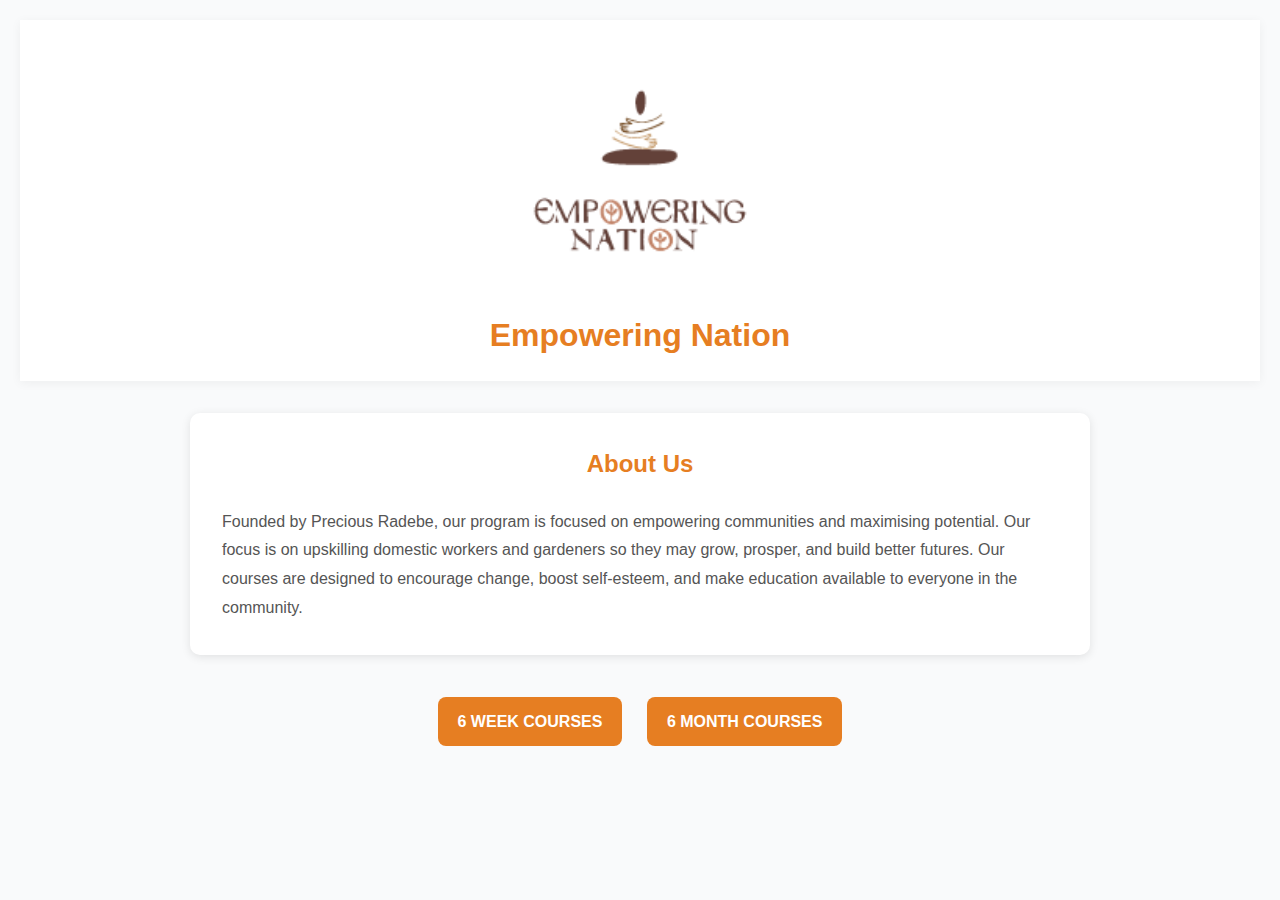
<file: Empowering-Nation-App-main/EmpoweringNation/website/index.html>
<!DOCTYPE html>
<html lang="en">

<head>
    <meta charset="UTF-8">
    <meta name="viewport" content="width=device-width, initial-scale=1.0">
    <title>Empowering Nation</title>
    <link rel="stylesheet" href="styles.css">
</head>

<body>
    <header>
        <img src="images/logo.png" alt="Logo" class="logo">
        <h1>Empowering Nation</h1>
    </header>

    <section class="about">
        <h2>About Us</h2>
        <p>Founded by Precious Radebe, our program is focused on empowering communities and maximising potential. 
            Our focus is on upskilling domestic workers and gardeners so they may grow, prosper, and build better futures. 
            Our courses are designed to encourage change, boost self-esteem, and make education available to everyone in the community.
            </p>
    </section>

    <section class="buttons">
        <a href="sixWeek.html" class="btn">6 WEEK COURSES</a>
        <a href="sixMonth.html" class="btn">6 MONTH COURSES</a>
    </section>
</body>

</html>
</file>
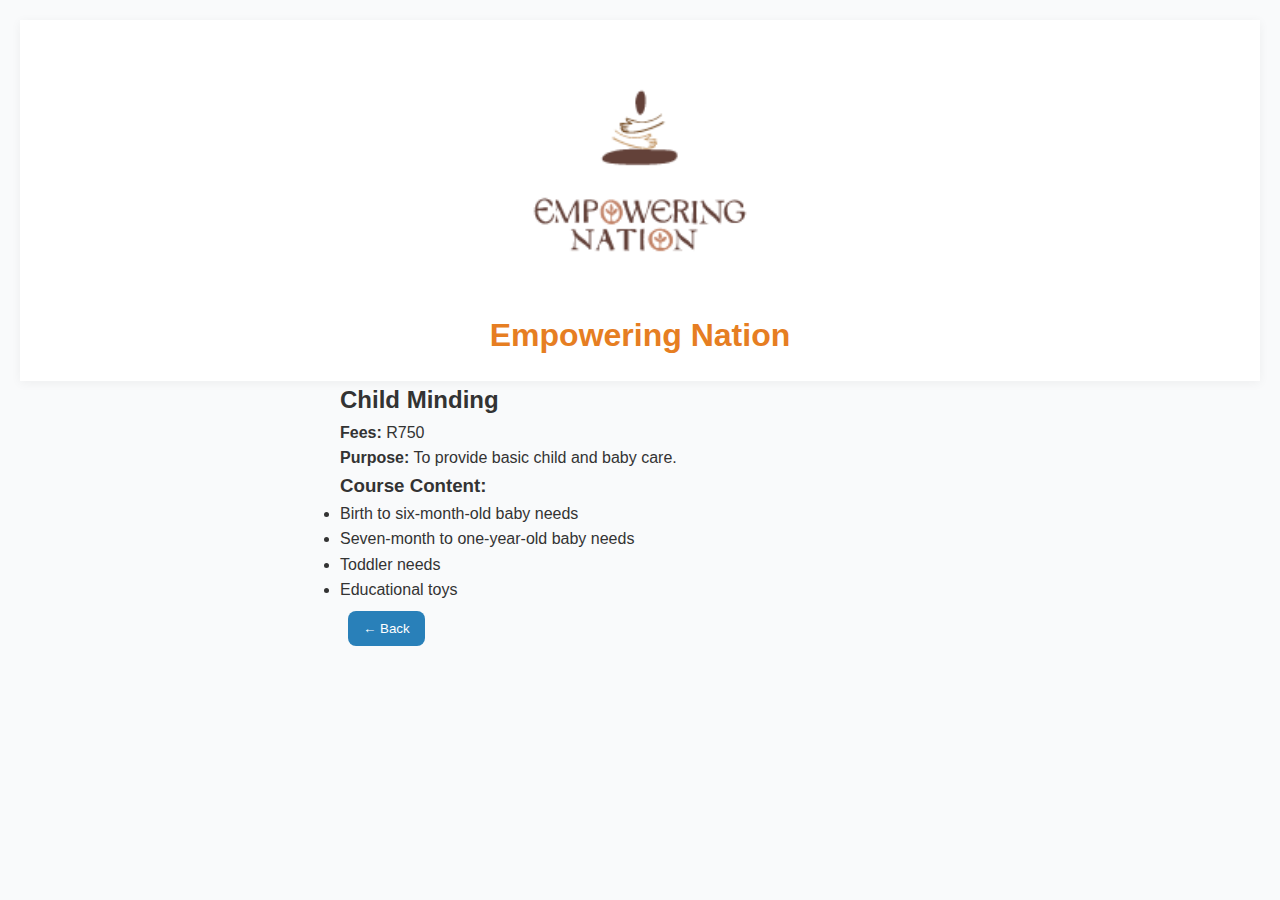
<file: Empowering-Nation-App-main/EmpoweringNation/website/child-minding.html>
<!DOCTYPE html>
<html lang="en">
<head>
  <meta charset="UTF-8">
  <meta name="viewport" content="width=device-width, initial-scale=1.0">
  <title>Child Minding | Empowering Nation</title>
  <link rel="stylesheet" href="styles.css">
</head>
<body>
  <header>
    <img src="images/logo.png" alt="Empowering Nation Logo" class="logo">
    <h1>Empowering Nation</h1>
  </header>

  <main>
    <section class="course-page">
      <h2>Child Minding</h2>
      <p><strong>Fees:</strong> R750</p>
      <p><strong>Purpose:</strong> To provide basic child and baby care.</p>

      <h3>Course Content:</h3>
      <ul>
        <li>Birth to six-month-old baby needs</li>
        <li>Seven-month to one-year-old baby needs</li>
        <li>Toddler needs</li>
        <li>Educational toys</li>
      </ul>

      <button onclick="history.back()">← Back</button>
    </section>
  </main>
</body>
</html>
</file>
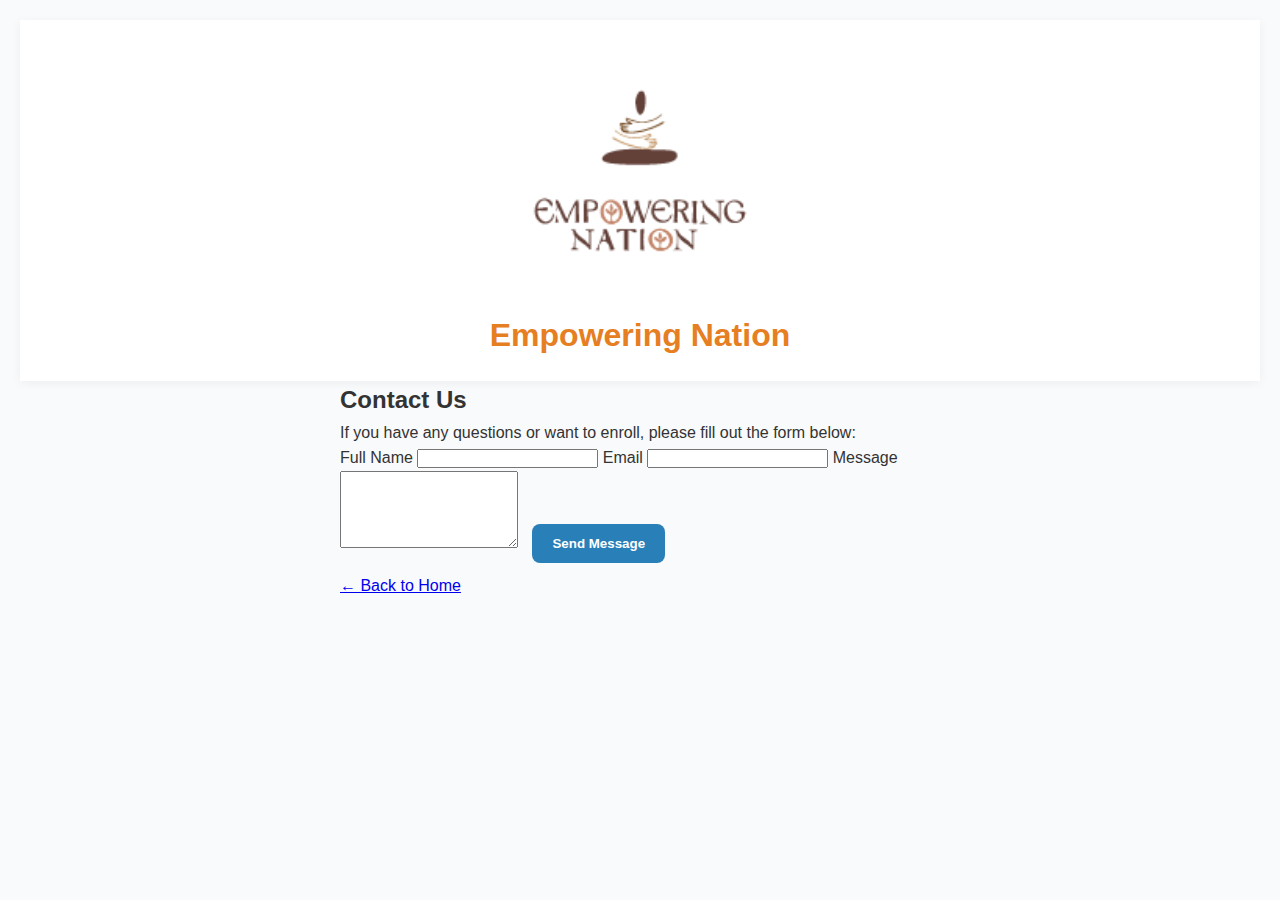
<file: Empowering-Nation-App-main/EmpoweringNation/website/contact.html>
<!DOCTYPE html>
<html lang="en">
<head>
  <meta charset="UTF-8">
  <meta name="viewport" content="width=device-width, initial-scale=1.0">
  <title>Contact Us - Empowering Nation</title>
  <link rel="stylesheet" href="styles.css">
</head>
<body>
  <header>
    <img src="images/logo.png" alt="Empowering Nation Logo" class="logo">
    <h1>Empowering Nation</h1>
  </header>

  <section class="course-page">
    <h2>Contact Us</h2>
    <p>If you have any questions or want to enroll, please fill out the form below:</p>

    <form id="contactForm">
      <label for="name">Full Name</label>
      <input type="text" id="name" required>

      <label for="email">Email</label>
      <input type="email" id="email" required>

      <label for="message">Message</label>
      <textarea id="message" rows="5" required></textarea>

      <button type="submit" class="btn">Send Message</button>
    </form>

    <a href="index.html" class="back-btn">← Back to Home</a>
  </section>

  <script>
    document.getElementById('contactForm').addEventListener('submit', function(e){
      e.preventDefault();
      alert('Thank you! Your message has been sent.');
      this.reset();
    });
  </script>
</body>
</html>
</file>
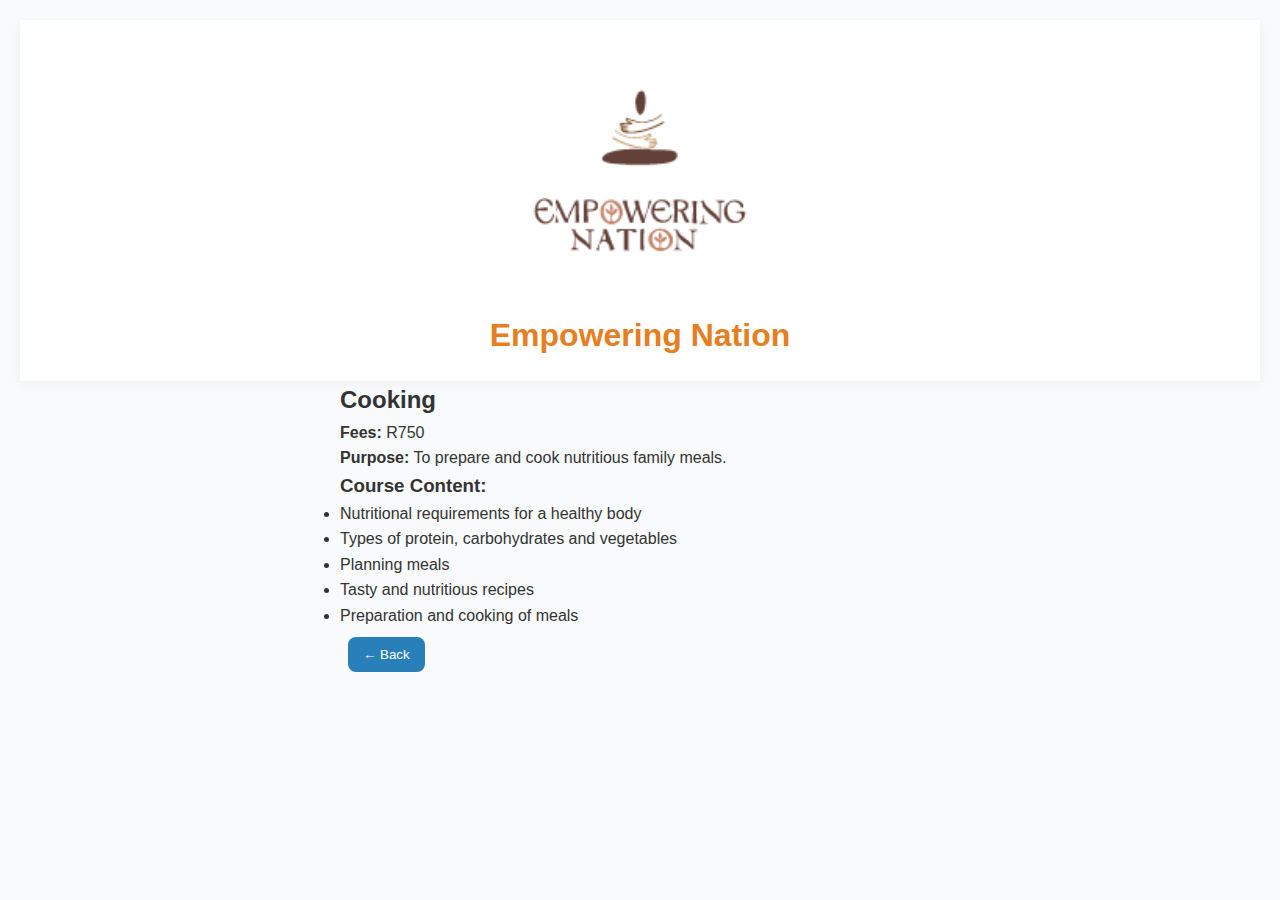
<file: Empowering-Nation-App-main/EmpoweringNation/website/cooking.html>
<!DOCTYPE html>
<html lang="en">
<head>
  <meta charset="UTF-8">
  <meta name="viewport" content="width=device-width, initial-scale=1.0">
  <title>Cooking | Empowering Nation</title>
  <link rel="stylesheet" href="styles.css">
</head>
<body>
  <header>
    <img src="images/logo.png" alt="Empowering Nation Logo" class="logo">
    <h1>Empowering Nation</h1>
  </header>

  <main>
    <section class="course-page">
      <h2>Cooking</h2>
      <p><strong>Fees:</strong> R750</p>
      <p><strong>Purpose:</strong> To prepare and cook nutritious family meals.</p>

      <h3>Course Content:</h3>
      <ul>
        <li>Nutritional requirements for a healthy body</li>
        <li>Types of protein, carbohydrates and vegetables</li>
        <li>Planning meals</li>
        <li>Tasty and nutritious recipes</li>
        <li>Preparation and cooking of meals</li>
      </ul>

      <button onclick="history.back()">← Back</button>
    </section>
  </main>
</body>
</html>
</file>
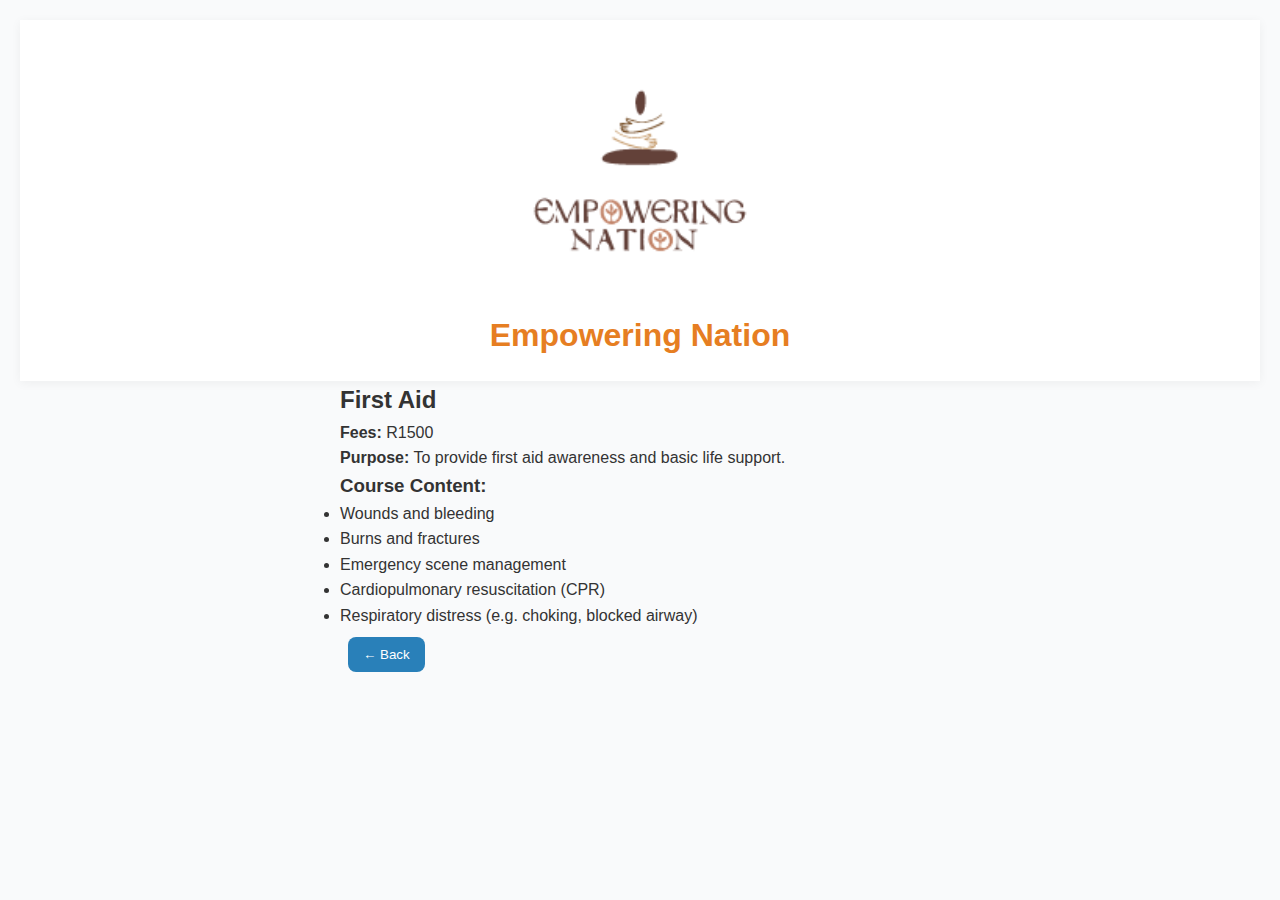
<file: Empowering-Nation-App-main/EmpoweringNation/website/firstaid.html>
<!DOCTYPE html>
<html lang="en">
<head>
  <meta charset="UTF-8">
  <meta name="viewport" content="width=device-width, initial-scale=1.0">
  <title>First Aid | Empowering Nation</title>
  <link rel="stylesheet" href="styles.css">
</head>
<body>
  <header>
    <img src="images/logo.png" alt="Empowering Nation Logo" class="logo">
    <h1>Empowering Nation</h1>
  </header>

  <main>
    <section class="course-page">
      <h2>First Aid</h2>
      <p><strong>Fees:</strong> R1500</p>
      <p><strong>Purpose:</strong> To provide first aid awareness and basic life support.</p>
      
      <h3>Course Content:</h3>
      <ul>
        <li>Wounds and bleeding</li>
        <li>Burns and fractures</li>
        <li>Emergency scene management</li>
        <li>Cardiopulmonary resuscitation (CPR)</li>
        <li>Respiratory distress (e.g. choking, blocked airway)</li>
      </ul>

      <button onclick="history.back()">← Back</button>
    </section>
  </main>
</body>
</html>
</file>
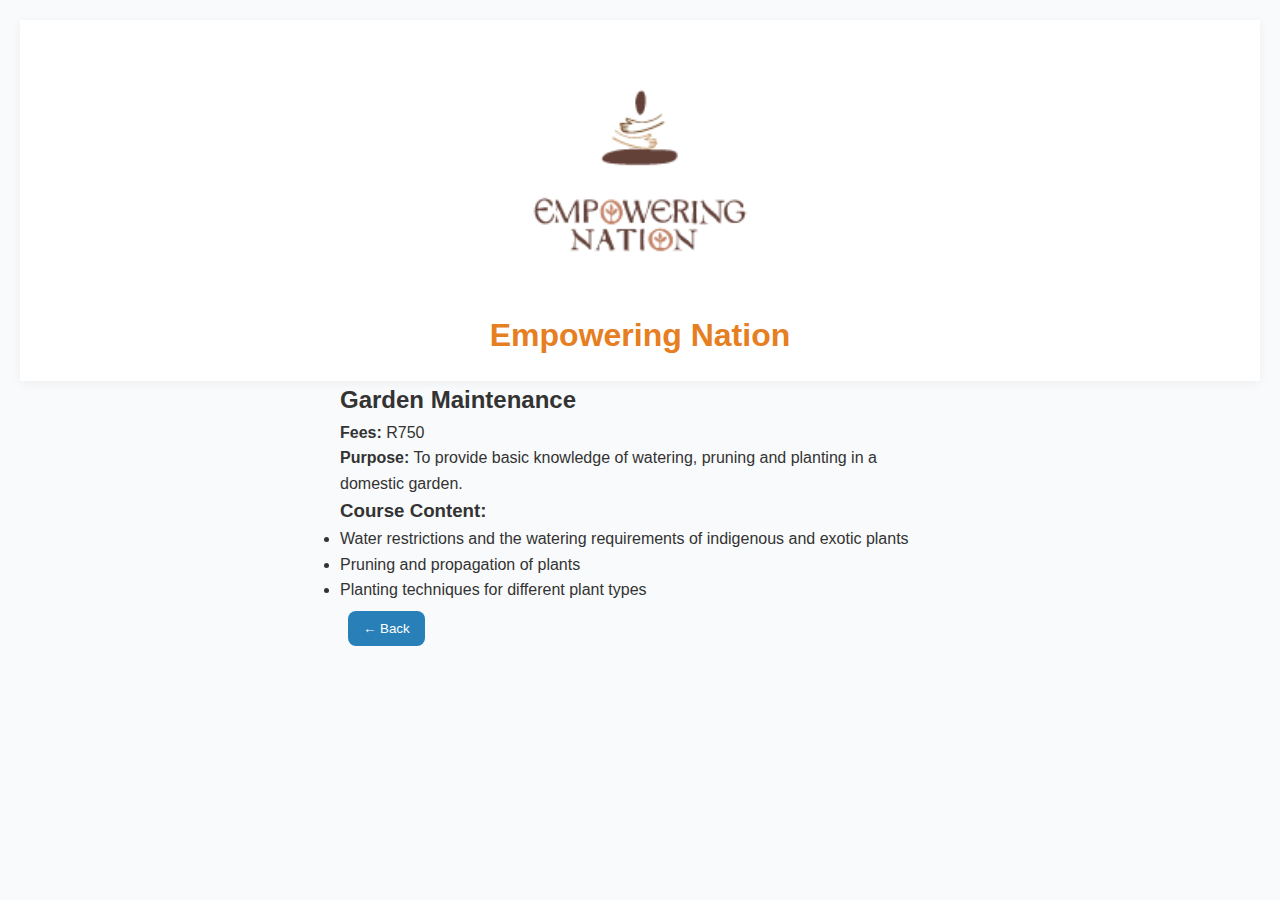
<file: Empowering-Nation-App-main/EmpoweringNation/website/gardenmaintenace.html>
<!DOCTYPE html>
<html lang="en">
<head>
  <meta charset="UTF-8">
  <meta name="viewport" content="width=device-width, initial-scale=1.0">
  <title>Garden Maintenance | Empowering Nation</title>
  <link rel="stylesheet" href="styles.css">
</head>
<body>
  <header>
    <img src="images/logo.png" alt="Empowering Nation Logo" class="logo">
    <h1>Empowering Nation</h1>
  </header>

  <main>
    <section class="course-page">
      <h2>Garden Maintenance</h2>
      <p><strong>Fees:</strong> R750</p>
      <p><strong>Purpose:</strong> To provide basic knowledge of watering, pruning and planting in a domestic garden.</p>

      <h3>Course Content:</h3>
      <ul>
        <li>Water restrictions and the watering requirements of indigenous and exotic plants</li>
        <li>Pruning and propagation of plants</li>
        <li>Planting techniques for different plant types</li>
      </ul>

      <button onclick="history.back()">← Back</button>
    </section>
  </main>
</body>
</html>
</file>
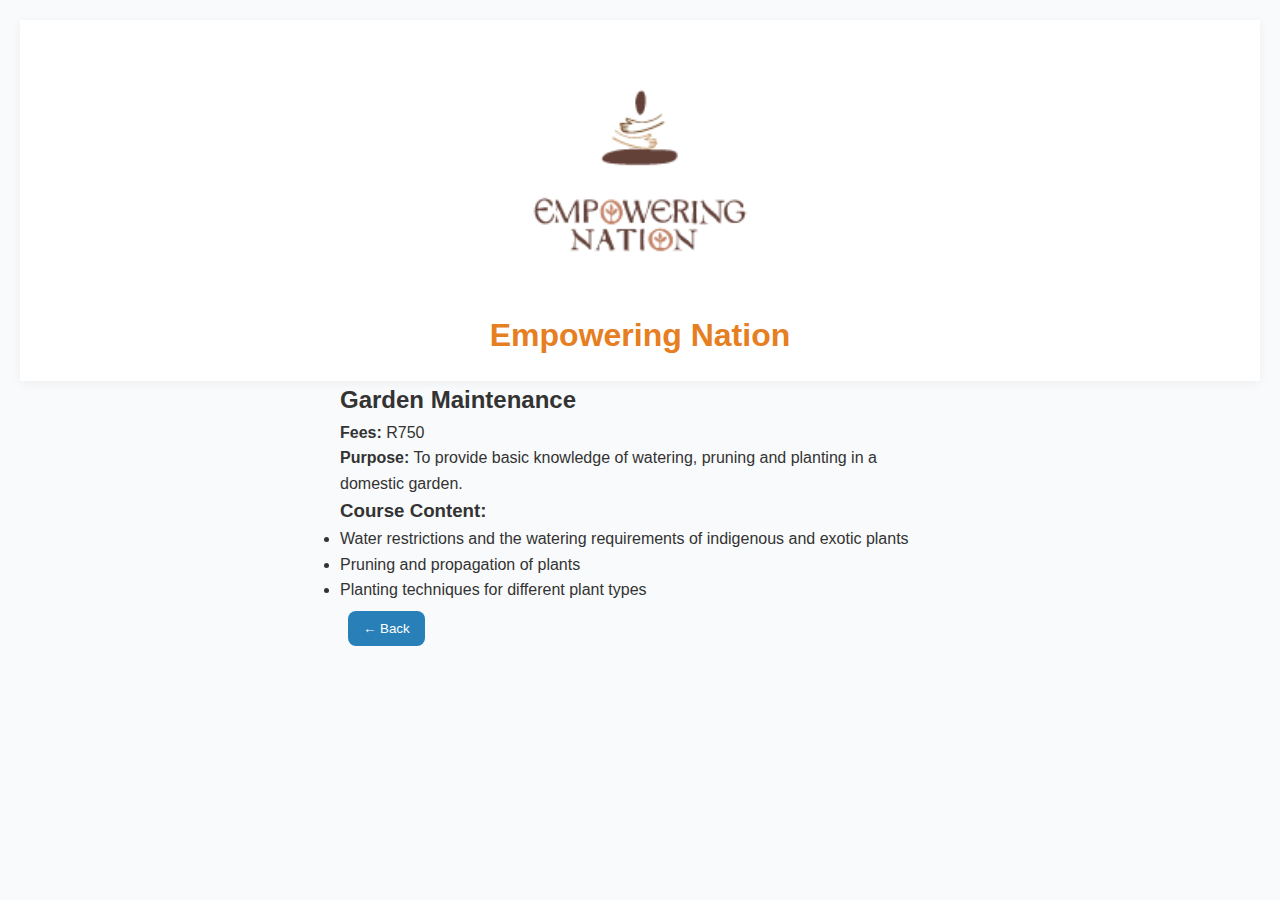
<file: Empowering-Nation-App-main/EmpoweringNation/website/gardenmaintenance.html>
<!DOCTYPE html>
<html lang="en">
<head>
  <meta charset="UTF-8">
  <meta name="viewport" content="width=device-width, initial-scale=1.0">
  <title>Garden Maintenance / Empowering Nation</title>
  <link rel="stylesheet" href="styles.css">
</head>
<body>
  <header>
    <img src="images/logo.png" alt="Empowering Nation Logo" class="logo">
    <h1>Empowering Nation</h1>
  </header>

  <main>
    <section class="course-page">
      <h2>Garden Maintenance</h2>
      <p><strong>Fees:</strong> R750</p>
      <p><strong>Purpose:</strong> To provide basic knowledge of watering, pruning and planting in a domestic garden.</p>

      <h3>Course Content:</h3>
      <ul>
        <li>Water restrictions and the watering requirements of indigenous and exotic plants</li>
        <li>Pruning and propagation of plants</li>
        <li>Planting techniques for different plant types</li>
      </ul>

      <button onclick="history.back()">← Back</button>
    </section>
  </main>
</body>
</html>
</file>
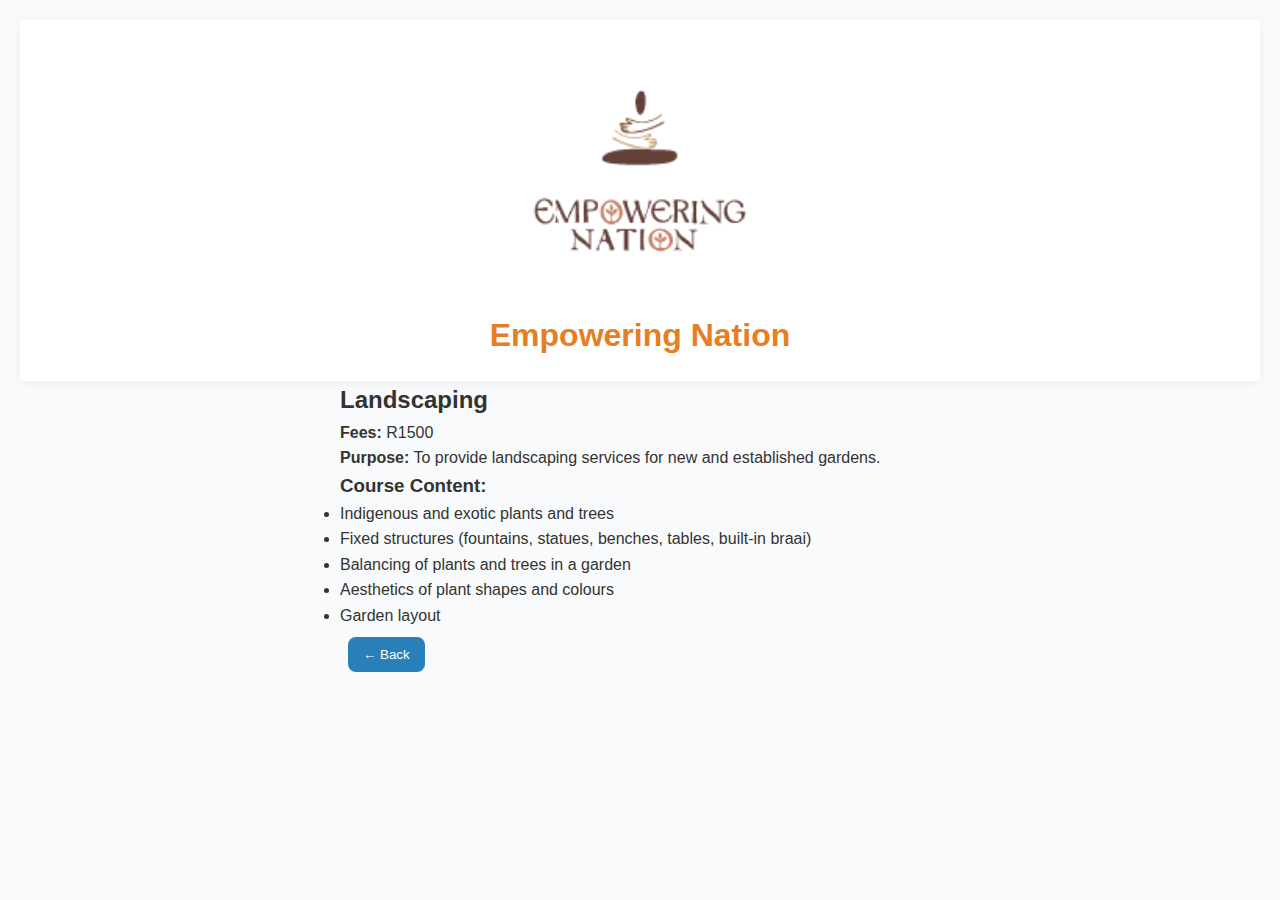
<file: Empowering-Nation-App-main/EmpoweringNation/website/landscaping.html>
<!DOCTYPE html>
<html lang="en">
<head>
  <meta charset="UTF-8">
  <meta name="viewport" content="width=device-width, initial-scale=1.0">
  <title>Landscaping | Empowering Nation</title>
  <link rel="stylesheet" href="styles.css">
</head>
<body>
  <header>
    <img src="images/logo.png" alt="Empowering Nation Logo" class="logo">
    <h1>Empowering Nation</h1>
  </header>

  <main>
    <section class="course-page">
      <h2>Landscaping</h2>
      <p><strong>Fees:</strong> R1500</p>
      <p><strong>Purpose:</strong> To provide landscaping services for new and established gardens.</p>

      <h3>Course Content:</h3>
      <ul>
        <li>Indigenous and exotic plants and trees</li>
        <li>Fixed structures (fountains, statues, benches, tables, built-in braai)</li>
        <li>Balancing of plants and trees in a garden</li>
        <li>Aesthetics of plant shapes and colours</li>
        <li>Garden layout</li>
      </ul>

      <button onclick="history.back()">← Back</button>
    </section>
  </main>
</body>
</html>
</file>
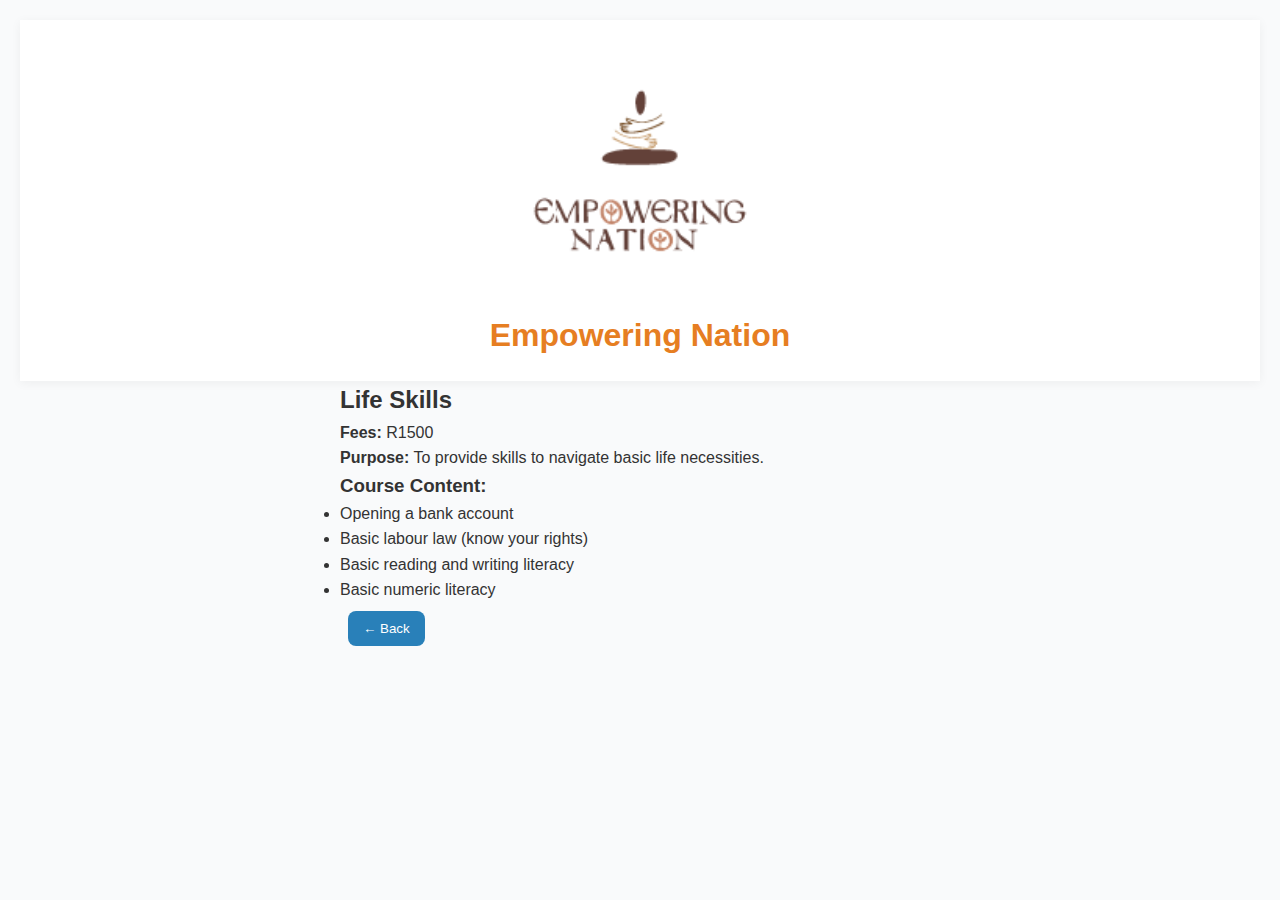
<file: Empowering-Nation-App-main/EmpoweringNation/website/life-skills.html>
<!DOCTYPE html>
<html lang="en">
<head>
  <meta charset="UTF-8">
  <meta name="viewport" content="width=device-width, initial-scale=1.0">
  <title>Life Skills | Empowering Nation</title>
  <link rel="stylesheet" href="styles.css">
</head>
<body>
  <header>
    <img src="images/logo.png" alt="Empowering Nation Logo" class="logo">
    <h1>Empowering Nation</h1>
  </header>

  <main>
    <section class="course-page">
      <h2>Life Skills</h2>
      <p><strong>Fees:</strong> R1500</p>
      <p><strong>Purpose:</strong> To provide skills to navigate basic life necessities.</p>

      <h3>Course Content:</h3>
      <ul>
        <li>Opening a bank account</li>
        <li>Basic labour law (know your rights)</li>
        <li>Basic reading and writing literacy</li>
        <li>Basic numeric literacy</li>
      </ul>

      <button onclick="history.back()">← Back</button>
    </section>
  </main>
</body>
</html>
</file>
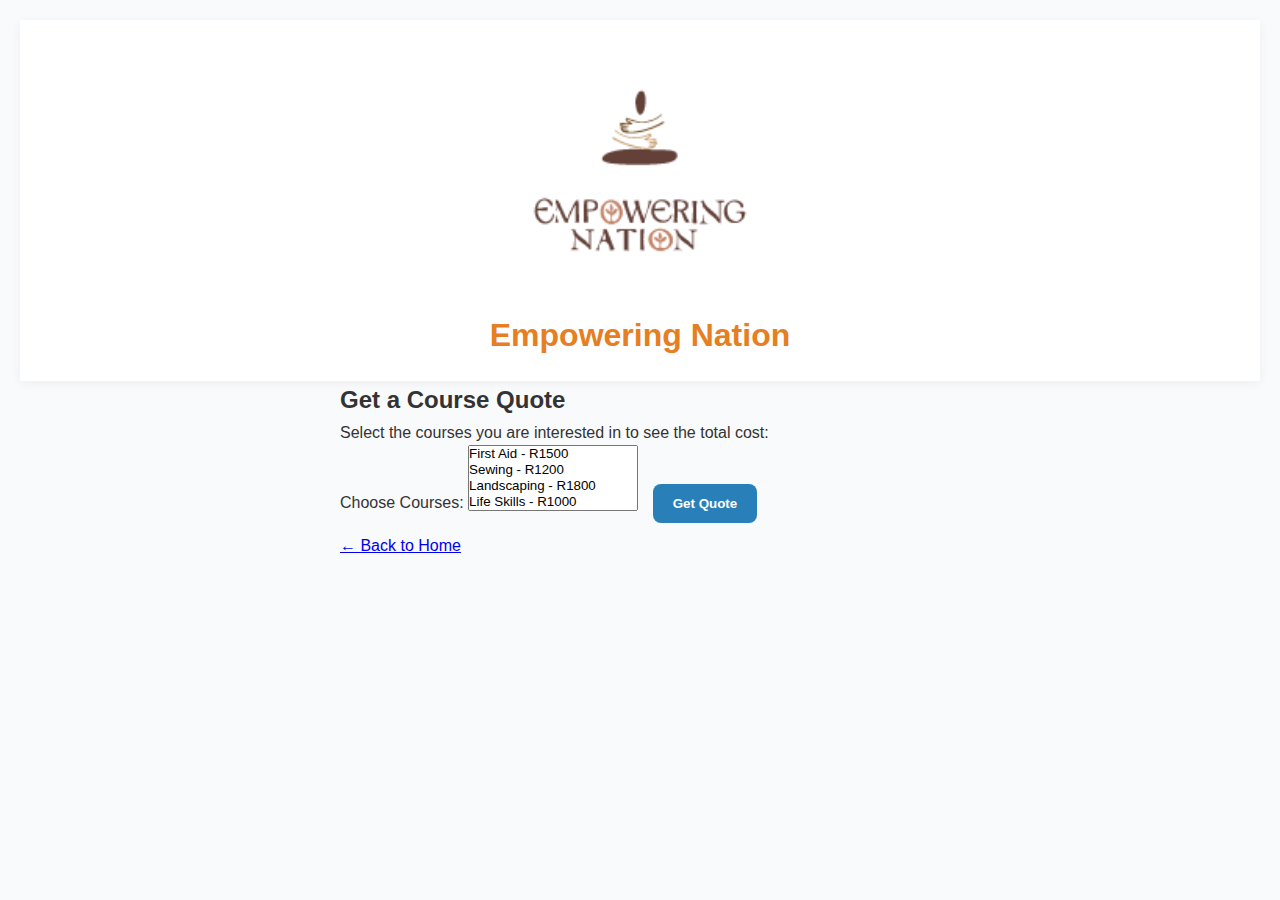
<file: Empowering-Nation-App-main/EmpoweringNation/website/quote.html>
<!DOCTYPE html>
<html lang="en">
<head>
  <meta charset="UTF-8">
  <meta name="viewport" content="width=device-width, initial-scale=1.0">
  <title>Course Quote - Empowering Nation</title>
  <link rel="stylesheet" href="styles.css">
</head>
<body>
  <header>
    <img src="images/logo.png" alt="Empowering Nation Logo" class="logo">
    <h1>Empowering Nation</h1>
  </header>

  <section class="course-page">
    <h2>Get a Course Quote</h2>
    <p>Select the courses you are interested in to see the total cost:</p>

    <label for="courses">Choose Courses:</label>
    <select id="courses" multiple>
      <option value="1500">First Aid - R1500</option>
      <option value="1200">Sewing - R1200</option>
      <option value="1800">Landscaping - R1800</option>
      <option value="1000">Life Skills - R1000</option>
      <option value="600">Child Minding - R600</option>
      <option value="800">Cooking - R800</option>
      <option value="700">Garden Maintenance - R700</option>
    </select>

    <button onclick="calculateQuote()" class="btn">Get Quote</button>

    <div class="quote-result" id="quoteResult"></div>

    <a href="index.html" class="back-btn">← Back to Home</a>
  </section>

  <script>
    function calculateQuote() {
      const select = document.getElementById('courses');
      const selectedOptions = Array.from(select.selectedOptions);

      if(selectedOptions.length === 0){
        alert('Please select at least one course.');
        return;
      }

      let total = selectedOptions.reduce((sum, option) => sum + Number(option.value), 0);
      const courseNames = selectedOptions.map(opt => opt.text.split(' - ')[0]).join(', ');

      document.getElementById('quoteResult').textContent = 
        `Total for ${courseNames}: R${total}`;
    }
  </script>
</body>
</html>
</file>
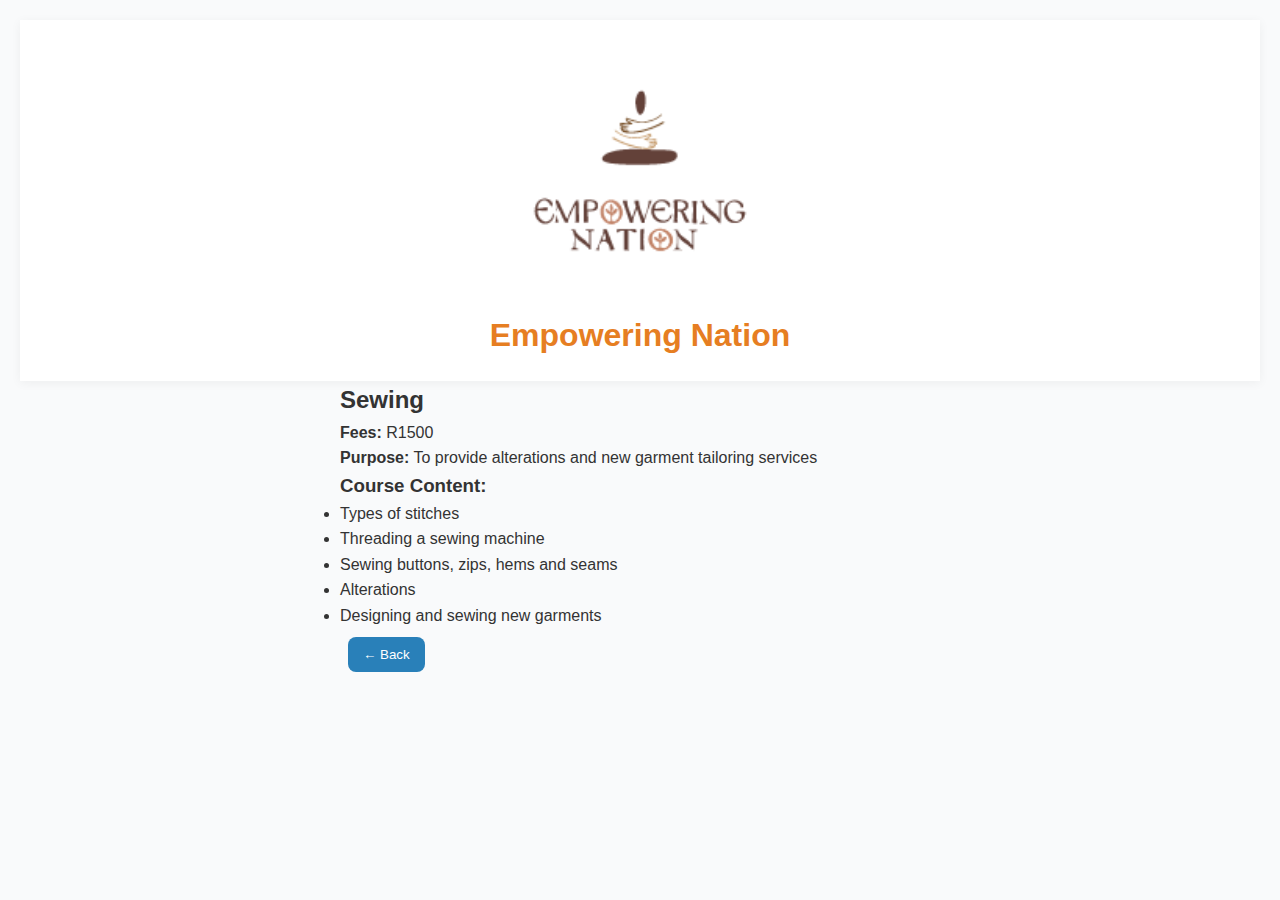
<file: Empowering-Nation-App-main/EmpoweringNation/website/sewing.html>
<!DOCTYPE html>
<html lang="en">
<head>
  <meta charset="UTF-8">
  <meta name="viewport" content="width=device-width, initial-scale=1.0">
  <title>First Aid | Empowering Nation</title>
  <link rel="stylesheet" href="styles.css">
</head>
<body>
  <header>
    <img src="images/logo.png" alt="Empowering Nation Logo" class="logo">
    <h1>Empowering Nation</h1>
  </header>

  <main>
    <section class="course-page">
      <h2>Sewing</h2>
      <p><strong>Fees:</strong> R1500</p>
      <p><strong>Purpose:</strong> To provide alterations and new garment tailoring services</p>
      
      <h3>Course Content:</h3>
      <ul>
        <li>Types of stitches</li>
        <li>Threading a sewing machine</li>
        <li>Sewing buttons, zips, hems and seams</li>
        <li>Alterations</li>
        <li>Designing and sewing new garments</li>
      </ul>

      <button onclick="history.back()">← Back</button>
    </section>
  </main>
</body>
</html>
</file>
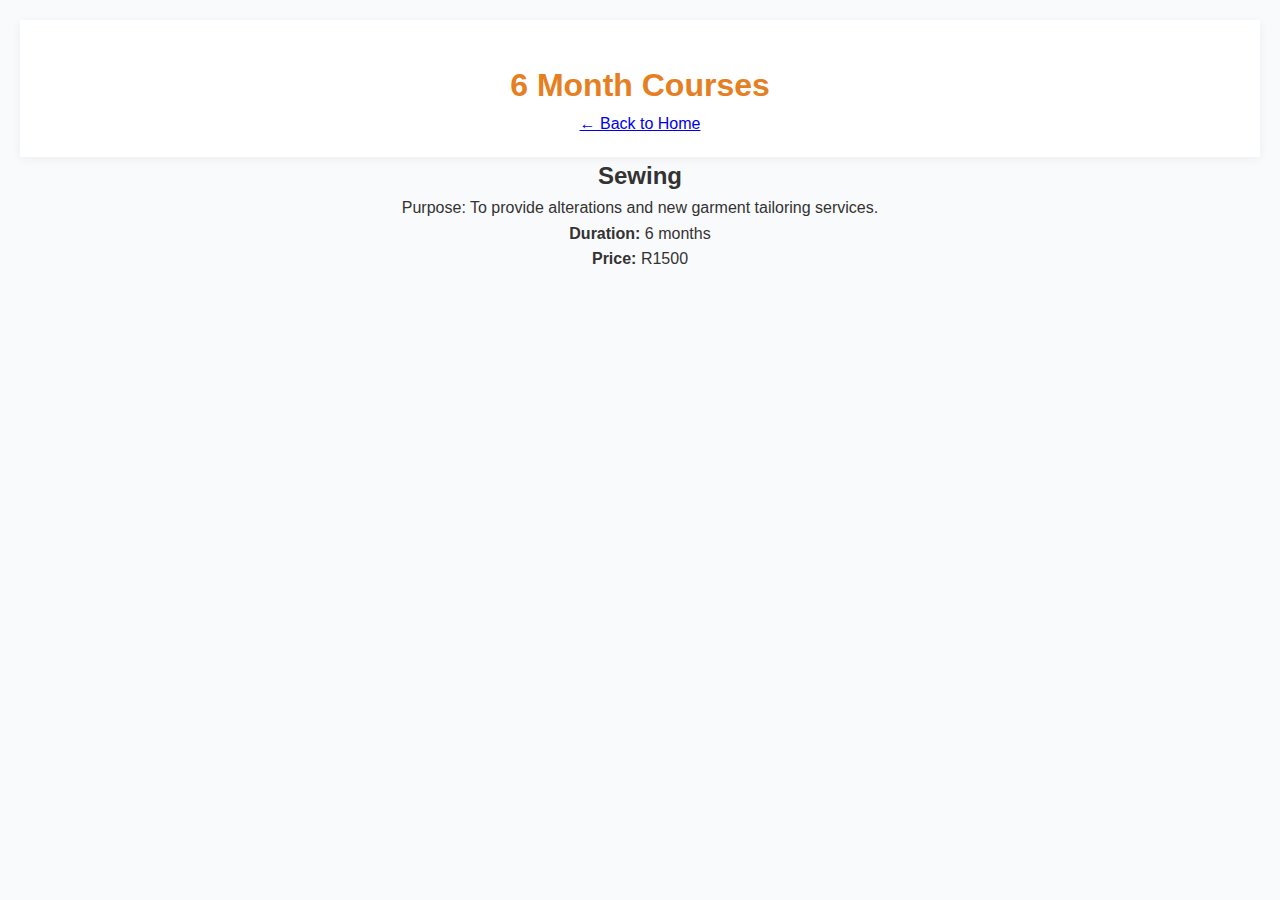
<file: Empowering-Nation-App-main/EmpoweringNation/website/sixMonth.html>
<!DOCTYPE html>
<html lang="en">

<head>
    <meta charset="UTF-8">
    <meta name="viewport" content="width=device-width, initial-scale=1.0">
    <title>6 Month Courses - Empowering Nation</title>
    <link rel="stylesheet" href="styles.css">
</head>

<body>
    <header>
        <h1>6 Month Courses</h1>
        <a href="index.html" class="back-link">← Back to Home</a>
    </header>

    <main>
        <div class="course-card">
            <h2>Sewing</h2>
            <p>Purpose: To provide alterations and new garment tailoring services.</p>
            <p><strong>Duration:</strong> 6 months</p>
            <p><strong>Price:</strong> R1500</p>
        </div>
    </main>
</body>

</html>
</file>
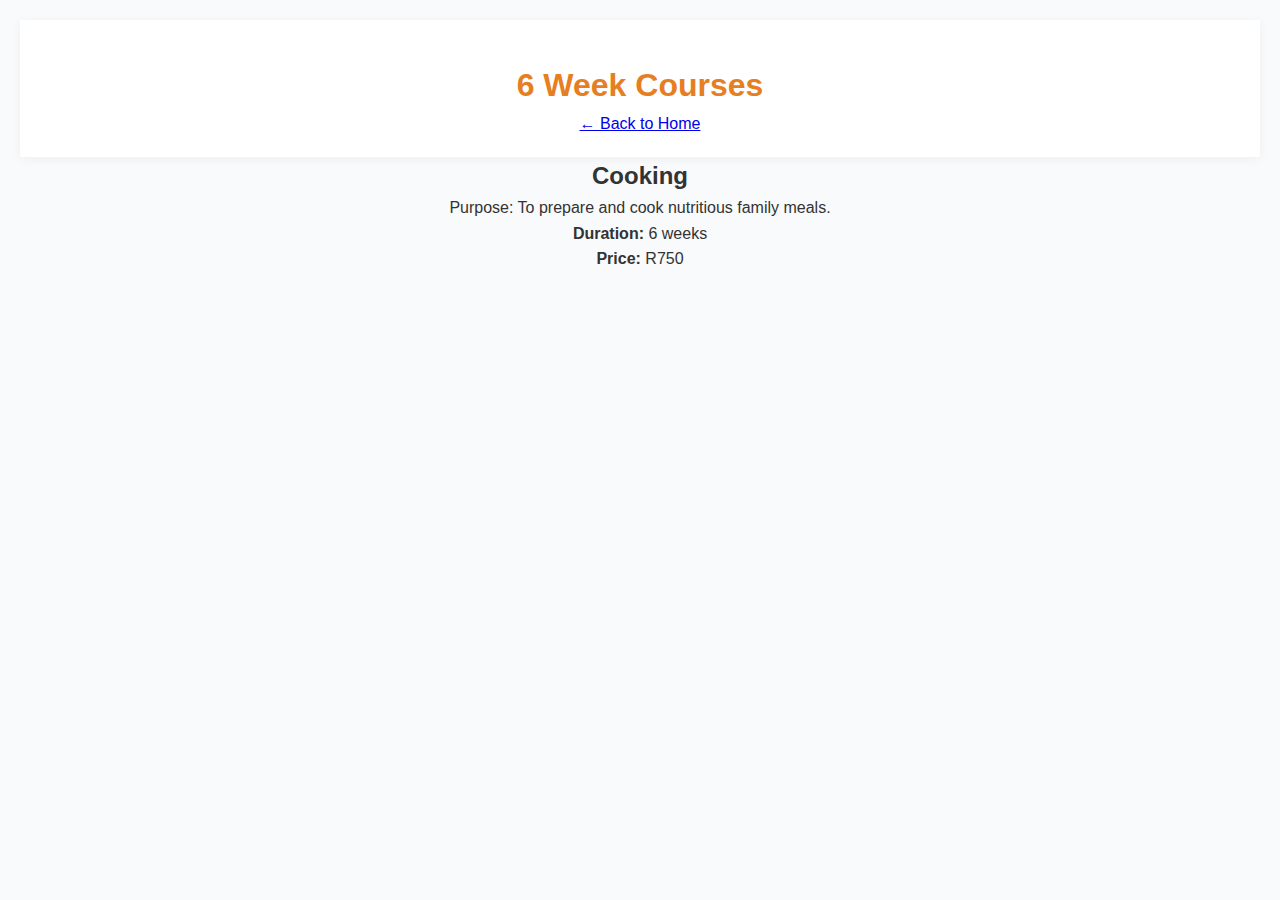
<file: Empowering-Nation-App-main/EmpoweringNation/website/sixWeek.html>
<!DOCTYPE html>
<html lang="en">

<head>
    <meta charset="UTF-8">
    <meta name="viewport" content="width=device-width, initial-scale=1.0">
    <title>6 Week Courses - Empowering Nation</title>
    <link rel="stylesheet" href="styles.css">
</head>

<body>
    <header>
        <h1>6 Week Courses</h1>
        <a href="index.html" class="back-link">← Back to Home</a>
    </header>

    <main>
        <div class="course-card">
            <h2>Cooking</h2>
            <p>Purpose: To prepare and cook nutritious family meals.</p>
            <p><strong>Duration:</strong> 6 weeks</p>
            <p><strong>Price:</strong> R750</p>
        </div>
    </main>
</body>

</html>
</file>
<file: Empowering-Nation-App-main/EmpoweringNation/website/styles.css>
/* ========== OVERALL STYLES ========== */
* {
  margin: 0;
  padding: 0;
  box-sizing: border-box;
}

body {
  font-family: Arial, sans-serif;
  line-height: 1.6;
  color: #333;
  background: #fefaf5; /* Empowering Nations background */
  font-size: 1em;
  text-align: center;
}

/* ========== HEADER & LOGO ========== */
header {
  background: #fff;
  padding: 20px;
  box-shadow: 0 2px 10px rgba(0,0,0,0.05);
}

.logo {
  width: 250px;
  height: auto;
  display: block;
  margin: 0 auto 10px;
}

header h1 {
  font-size: 2em;
  color: #e67e22; /* Empowering Nations orange */
  font-weight: bold;
}

/* ========== ABOUT SECTION ========== */
.about {
  background: #fff;
  padding: 2em;
  margin: 2em auto;
  border-radius: 10px;
  width: 80%;
  max-width: 900px;
  box-shadow: 0 2px 10px rgba(0, 0, 0, 0.1);
  text-align: left;
}

.about h2 {
  text-align: center;
  color: #e67e22;
  margin-bottom: 1em;
}

.about p {
  line-height: 1.8;
  color: #555;
  font-size: 1em;
}

/* ========== BUTTON SECTION ========== */
.buttons {
  margin: 2em auto;
  text-align: center;
}

.btn {
  display: inline-block;
  background: #e67e22;
  color: #fff;
  text-decoration: none;
  padding: 12px 20px;
  margin: 10px;
  border-radius: 8px;
  font-weight: bold;
  transition: background 0.2s ease-in-out;
}

.btn:hover {
  background: #cf6d19;
}

/* ========== RESPONSIVENESS ========== */
@media (max-width: 768px) {
  header h1 {
    font-size: 1.8em;
  }

  .about {
    width: 90%;
    padding: 1.5em;
  }

  .logo {
    width: 200px;
  }
}

@media (max-width: 480px) {
  body {
    font-size: 0.9em;
  }

  .logo {
    width: 180px;
  }

  .btn {
    width: 80%;
    padding: 14px;
    margin: 8px auto;
  }
}
body {
  font-family: Arial, sans-serif;
  background-color: #f9fafb;
  padding: 20px;
  text-align: center;
}

h1 {
  color: #2c3e50;
  margin-top: 20px;
}

.course-buttons {
  margin: 20px 0;
}

button {
  background-color: #2c3e50;
  color: white;
  border: none;
  padding: 10px 15px;
  margin: 8px;
  border-radius: 8px;
  cursor: pointer;
  transition: background-color 0.3s;
}

button:hover {
  background-color: #34495e;
}

.course-page {
  max-width: 600px;
  margin: 0 auto;
  text-align: left;
}

.course-page button {
  background-color: #2980b9;
}
.course-page button:hover {
  background-color: #3498db;
}
</file>
